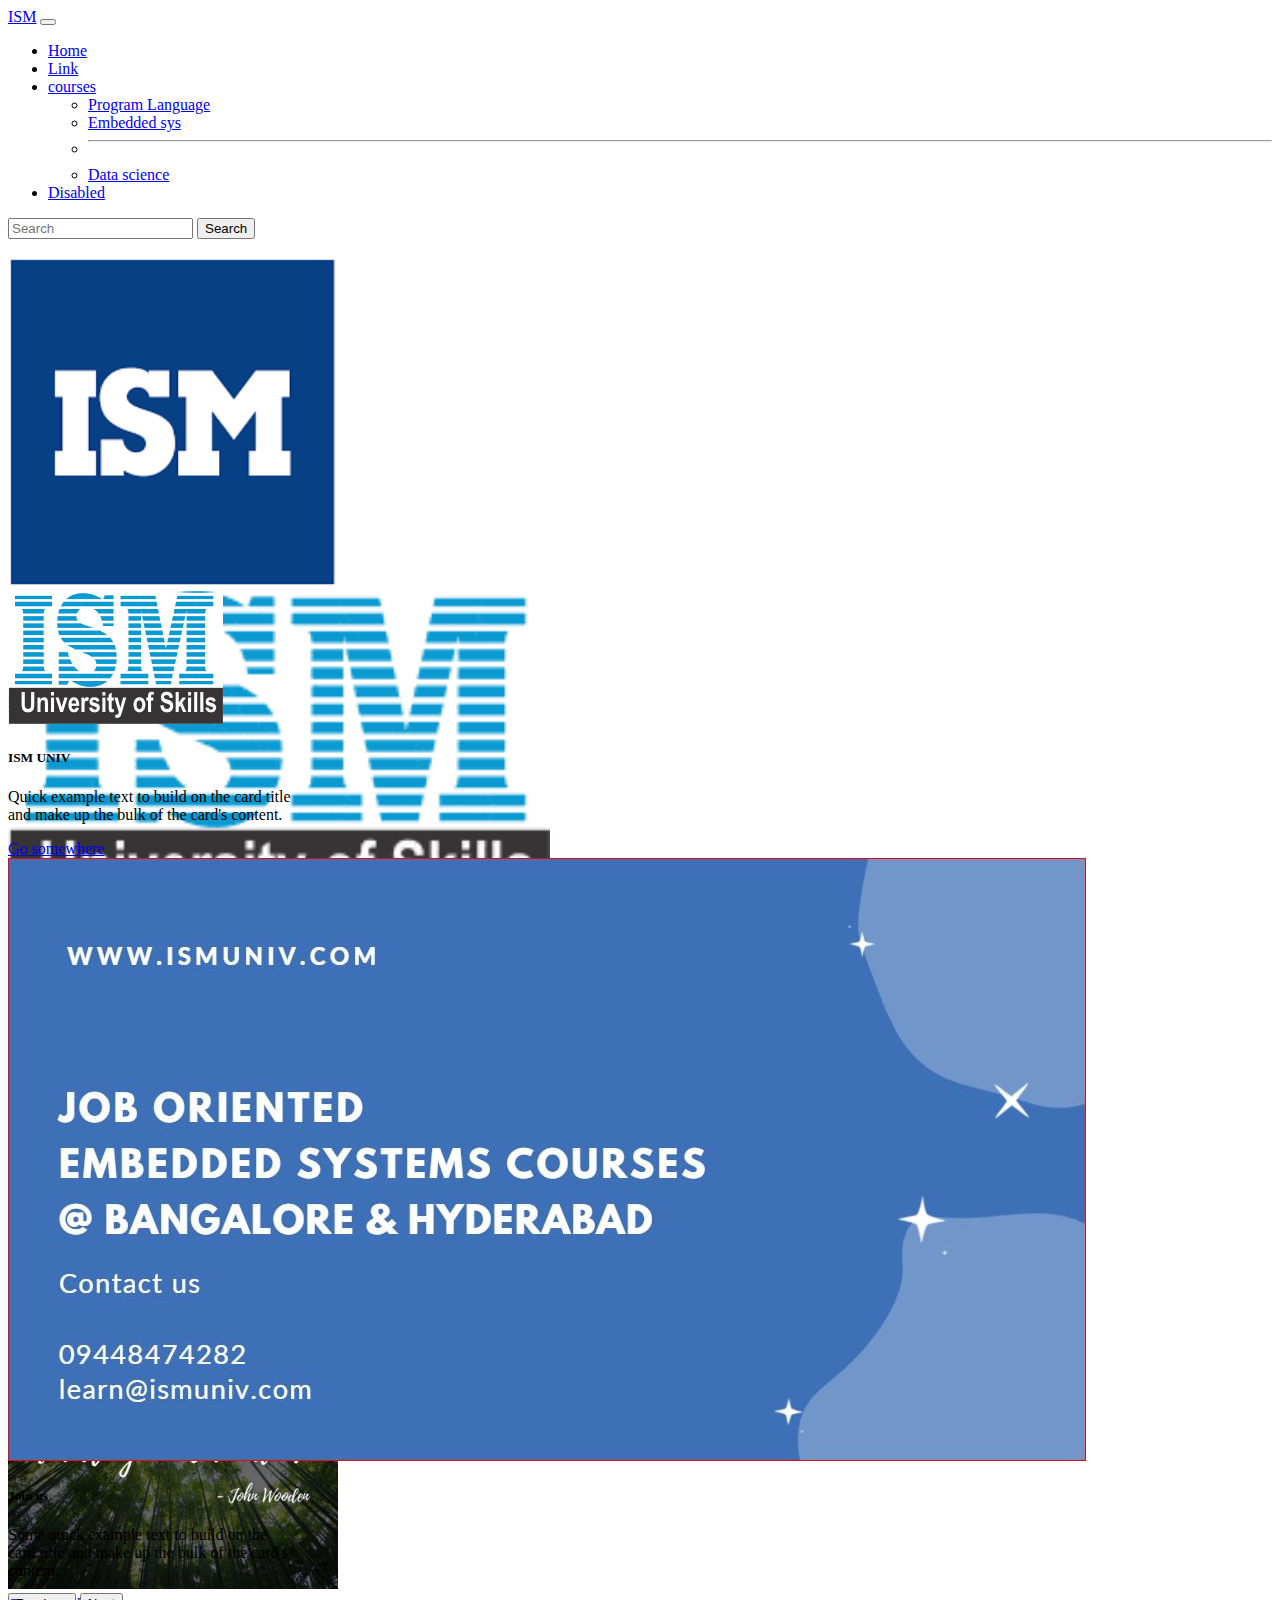
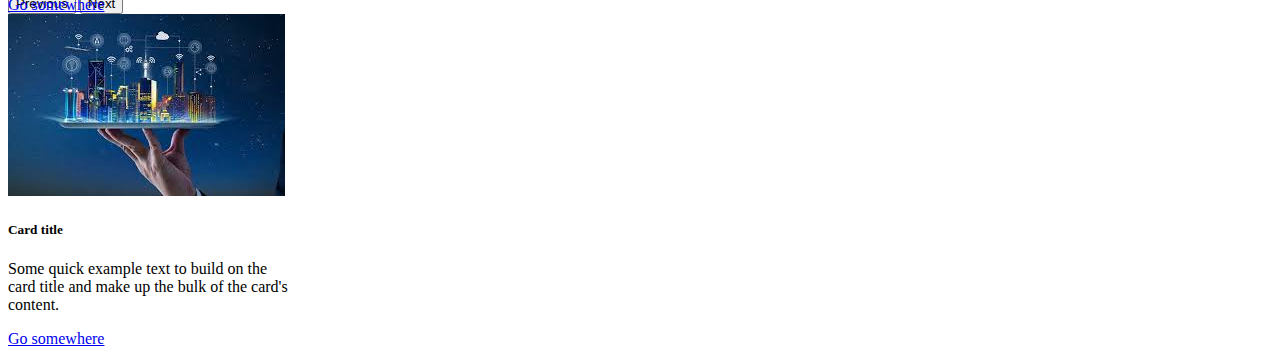
<file: bootstrap/ind.html>
<!doctype html>
<html lang="en">

<head>
  <!-- Required meta tags -->
  <meta charset="utf-8">
  <meta name="viewport" content="width=device-width, initial-scale=1">

  <!-- Bootstrap CSS -->
  <link href="https://cdn.jsdelivr.net/npm/bootstrap@5.0.2/dist/css/bootstrap.min.css" rel="stylesheet"
    integrity="sha384-EVSTQN3/azprG1Anm3QDgpJLIm9Nao0Yz1ztcQTwFspd3yD65VohhpuuCOmLASjC" crossorigin="anonymous">

  <title>Hello, world!</title>
</head>

<body>
  <div class="container-fluid">
    <nav class="navbar navbar-expand-lg navbar-light bg-info">
      <div class="container-fluid">
        <a class="navbar-brand" href="#">ISM</a>
        <button class="navbar-toggler" type="button" data-bs-toggle="collapse" data-bs-target="#navbarSupportedContent"
          aria-controls="navbarSupportedContent" aria-expanded="false" aria-label="Toggle navigation">

          <span class="navbar-toggler-icon"></span>
        </button>
        <div class="collapse navbar-collapse" id="navbarSupportedContent">
          <ul class="navbar-nav me-auto mb-2 mb-lg-0">
            <li class="nav-item">
              <a class="nav-link active" aria-current="page" href="#">Home</a>
            </li>
            <li class="nav-item">
              <a class="nav-link" href="#">Link</a>
            </li>
            <li class="nav-item dropdown">
              <a class="nav-link dropdown-toggle" href="#" id="navbarDropdown" role="button" data-bs-toggle="dropdown"
                aria-expanded="false">courses</a>
              <ul class="dropdown-menu" aria-labelledby="navbarDropdown">
                <li><a class="dropdown-item" href="#">Program Language</a></li>
                <li><a class="dropdown-item" href="#">Embedded sys</a></li>
                <li>
                  <hr class="dropdown-divider">
                </li>
                <li><a class="dropdown-item" href="#">Data science</a></li>
              </ul>
            </li>
            <li class="nav-item">
              <a class="nav-link disabled" href="#" tabindex="-1" aria-disabled="true">Disabled</a>
            </li>
          </ul>
          <form class="d-flex">
            <input class="form-control me-2" type="search" placeholder="Search" aria-label="Search">
            <button class="btn btn-outline-success" type="submit">Search</button>
          </form>
        </div>
      </div>
    </nav>
  </div>

<br>

<div class="container" style="height:300px">
  <div id="carouselExampleControls" class="carousel slide" data-bs-ride="carousel">
    <div class="carousel-inner">
      <div class="carousel-item active">
        <img src="./5.png" class="d-block w-100" style="height:330px;" alt="...">
      </div>
      <div class="carousel-item">
        <img src="./1.png" class="d-block w-100" style="height:330px;"" alt="...">
      </div>
      <div class="carousel-item">
        <img src="./4.jpg" class="d-block w-100" style="height:330px;" alt="...">
      </div>
      <div class="carousel-item">
        <img src="./2.jpg" class="d-block w-100" style="height:330px;"" alt="...">
      </div>
    </div>
    <button class="carousel-control-prev" type="button" data-bs-target="#carouselExampleControls" data-bs-slide="prev">
      <span class="carousel-control-prev-icon" aria-hidden="true"></span>
      <span class="visually-hidden">Previous</span>
    </button>
    <button class="carousel-control-next" type="button" data-bs-target="#carouselExampleControls" data-bs-slide="next">
      <span class="carousel-control-next-icon" aria-hidden="true"></span>
      <span class="visually-hidden">Next</span>
    </button>
  </div>
</div>

<br>


<br>
<div class="containr">
  <div class="row">
    <div class="col"><div class="card" style="width: 18rem;">
      <img src="./1.png" class="card-img-top" alt="...">
      <div class="card-body">
        <h5 class="card-title">ISM UNIV</h5>
        <p class="card-text">Quick example text to build on the card title and make up the bulk of the card's content.</p>
        <a href="#" class="btn btn-primary">Go somewhere</a>
      </div>
    </div></div>
    <div class="col"><div class="card" style="width: 18rem;">
      <img src="./4.jpg" class="card-img-top" alt="...">
      <div class="card-body">
        <h5 class="card-title">Join us</h5>
        <p class="card-text">Some quick example text to build on the card title and make up the bulk of the card's content.</p>
        <a href="#" class="btn btn-primary">Go somewhere</a>
      </div>
    </div></div>
    <div class="col"><div class="card" style="width: 18rem;">
      <img src="./3.jpg" class="card-img-top" alt="...">
      <div class="card-body">
        <h5 class="card-title">Card title</h5>
        <p class="card-text">Some quick example text to build on the card title and make up the bulk of the card's content.</p>
        <a href="#" class="btn btn-primary">Go somewhere</a>
      </div>
    </div></div>
  </div>
</div>

  
  
  
  
  
  
  
  <script src="https://cdn.jsdelivr.net/npm/bootstrap@5.0.2/dist/js/bootstrap.bundle.min.js"
    integrity="sha384-MrcW6ZMFYlzcLA8Nl+NtUVF0sA7MsXsP1UyJoMp4YLEuNSfAP+JcXn/tWtIaxVXM"
    crossorigin="anonymous"></script>


</body>

</html>
</file>
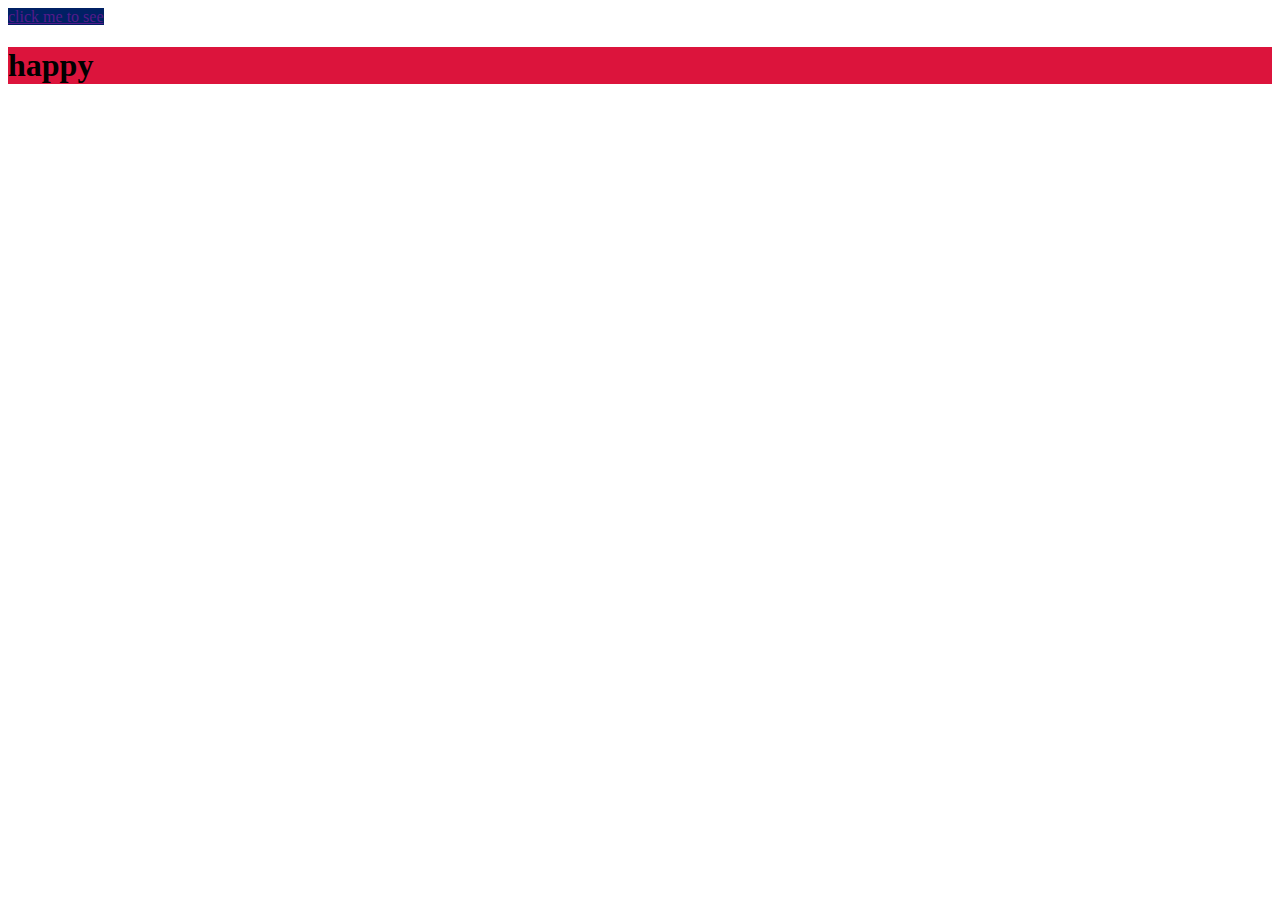
<file: Frnd nd/css/attributs.html>
<!DOCTYPE html>
<head>
    </head>
    <body>
<style>
    h1{
        background-color: crimson;
    }
    a[target] {
        background-color: rgb(0, 32, 100);
    }
</style>
    <a hreF="" target="_blank">click me to see</a>
<h1>happy</h1>

</body>
</html>
</file>
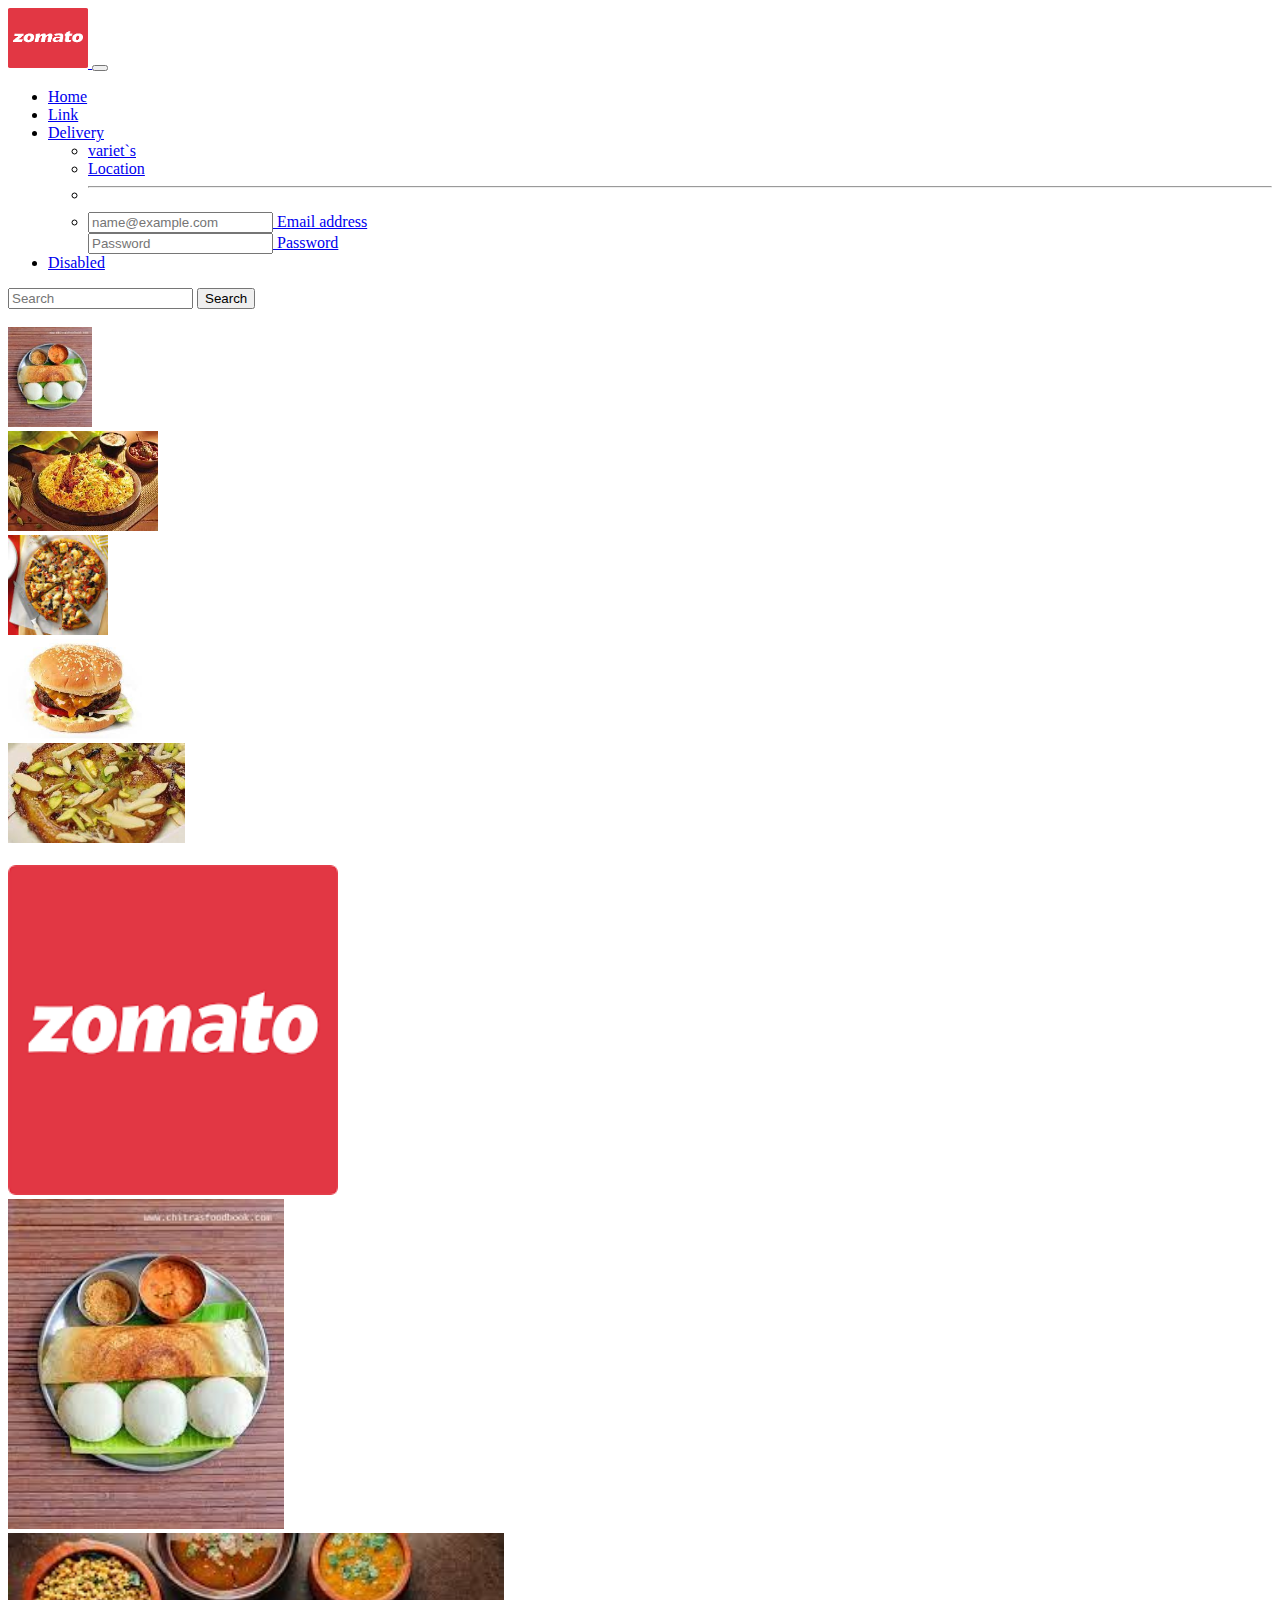
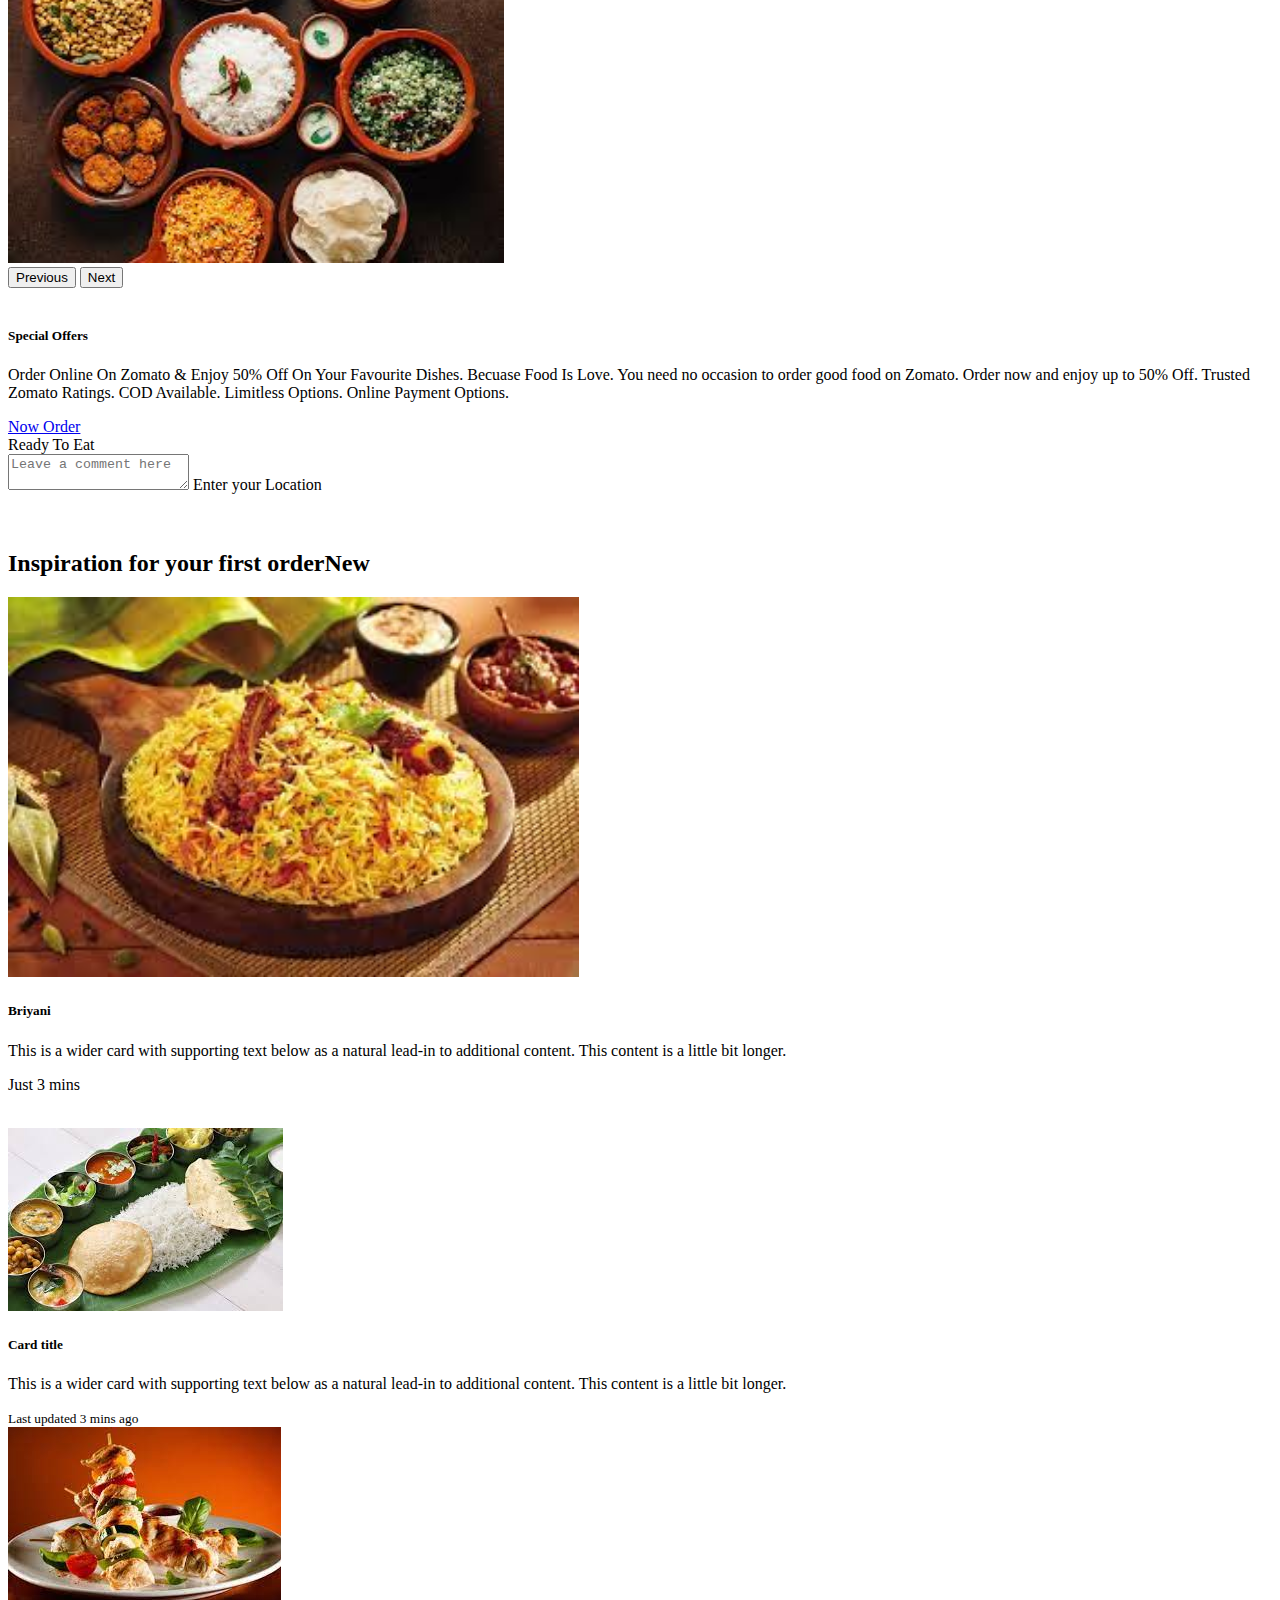
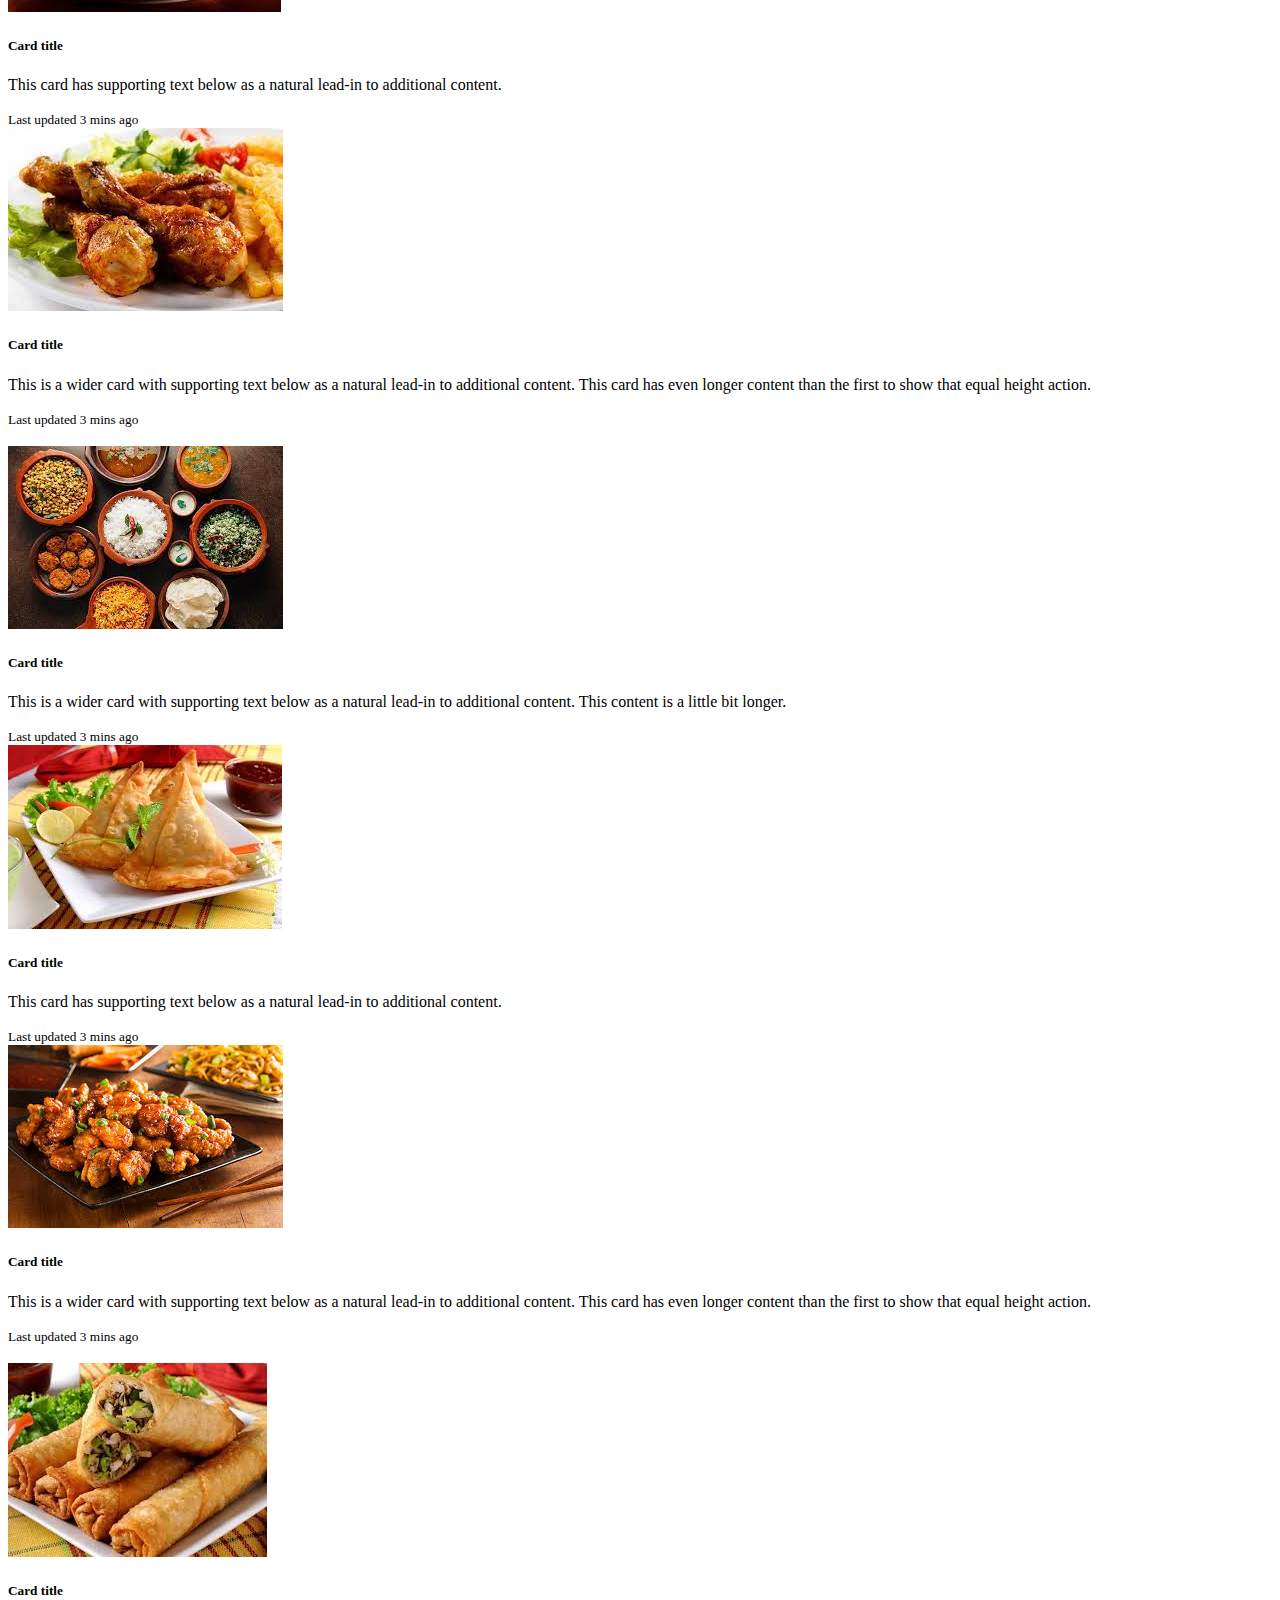
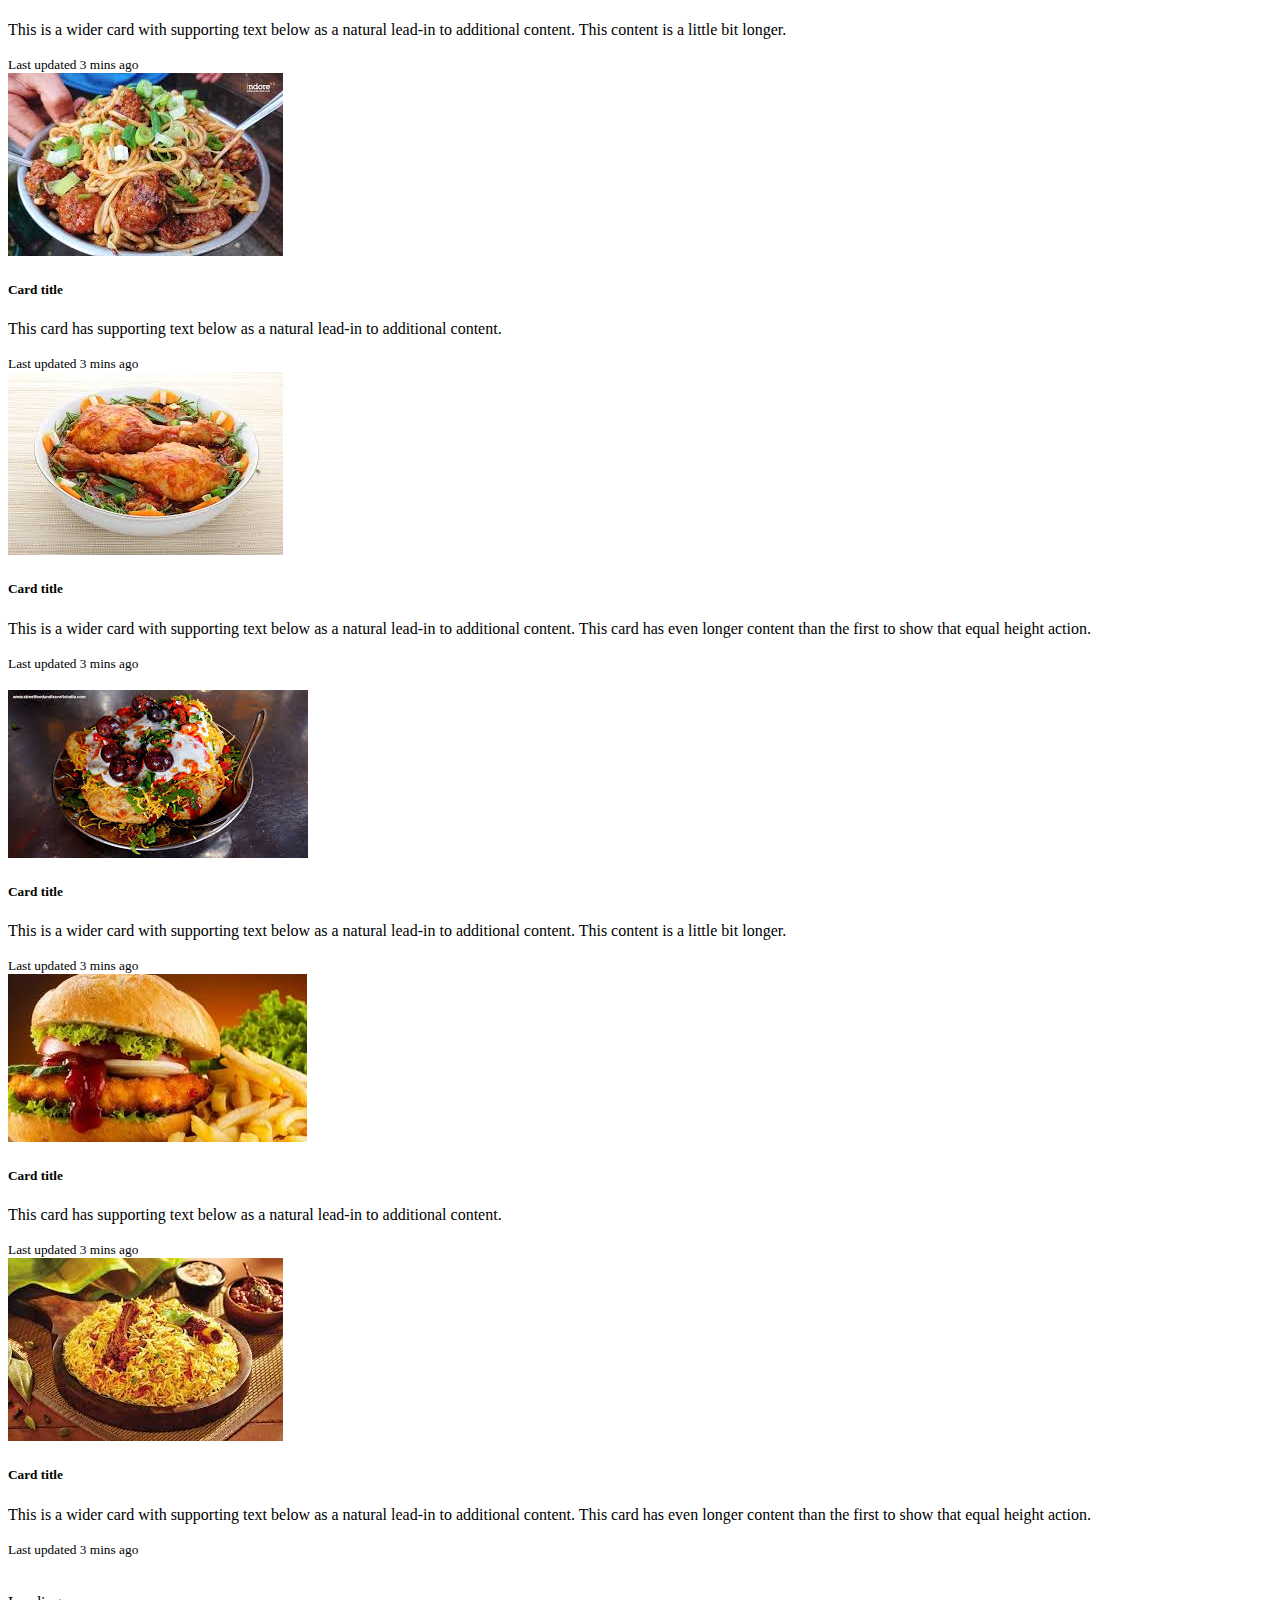
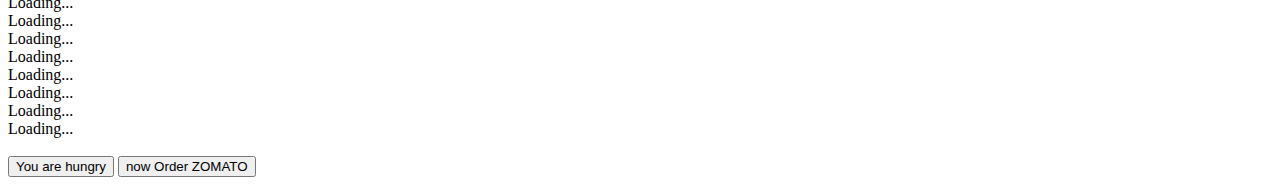
<file: bootstrap/with intrnt/pro/indx.html>
<!doctype html>
<html lang="en">
  <head>
    <!-- Required meta tags -->
    <meta charset="utf-8">
    <meta name="viewport" content="width=device-width, initial-scale=1">

    <!-- Bootstrap CSS -->
    <link href="https://cdn.jsdelivr.net/npm/bootstrap@5.0.2/dist/css/bootstrap.min.css" rel="stylesheet" integrity="sha384-EVSTQN3/azprG1Anm3QDgpJLIm9Nao0Yz1ztcQTwFspd3yD65VohhpuuCOmLASjC" crossorigin="anonymous">

    <title>Hello, world!</title>
  </head>
  <body>
    <nav class="navbar navbar-expand-lg navbar-light bg-warning">
        <div class="container-fluid">
          <a class="navbar-brand" href="#"> <img src="frst.png" alt="" width="80" height="60">
        </a>
          <button class="navbar-toggler" type="button" data-bs-toggle="collapse" data-bs-target="#navbarSupportedContent" aria-controls="navbarSupportedContent" aria-expanded="false" aria-label="Toggle navigation">
            <span class="navbar-toggler-icon"></span>
          </button>
          <div class="collapse navbar-collapse" id="navbarSupportedContent">
            <ul class="navbar-nav me-auto mb-2 mb-lg-0">
              <li class="nav-item">
                <a class="nav-link active" aria-current="page" href="#">Home</a>
              </li>
              <li class="nav-item">
                <a class="nav-link" href="#">Link</a>
              </li>
              <li class="nav-item dropdown">
                <a class="nav-link dropdown-toggle" href="#" id="navbarDropdown" role="button" data-bs-toggle="dropdown" aria-expanded="false">
                  Delivery
                </a>
                <ul class="dropdown-menu" aria-labelledby="navbarDropdown">
                  <li><a class="dropdown-item" href="#">variet`s</a></li>
                  <li><a class="dropdown-item" href="#">Location</a></li>
                  <li><hr class="dropdown-divider"></li>
                  <li><a class="dropdown-item" href="#"><div class="form-floating mb-3">
                    <input type="email" class="form-control" id="floatingInput" placeholder="name@example.com">
                    <label for="floatingInput">Email address</label>
                  </div>
                  <div class="form-floating">
                    <input type="password" class="form-control" id="floatingPassword" placeholder="Password">
                    <label for="floatingPassword">Password</label>
                  </div></a></li>
                </ul>
              </li>
              <li class="nav-item">
                <a class="nav-link disabled" href="#" tabindex="-1" aria-disabled="true">Disabled</a>
              </li>
            </ul>
            <form class="d-flex">
              <input class="form-control me-2" type="search" placeholder="Search" aria-label="Search">
              <button class="btn btn-outline-success" type="submit">Search</button>
            </form>
          </div>
        </div>
      </nav>
      <br>
      <div class="container-fluid overflow-hidden">
        <div class="row  ">
          <div class="col">
            <div class="p-2 border bg-light"><img src="1.jfif" class="img-fluid" style="height:100px;" alt="..."></div>
          </div>
          <div class="col">
            <div class="p-1 border bg-light"><img src="2.jfif" class="img-fluid" style="height:100px;" alt="..."></div>
          </div>
          <div class="col">
            <div class="p-1 border bg-light"><img src="3.jfif" class="img-fluid" style="height:100px;"alt="..."></div>
          </div>
          <div class="col">
            <div class="p-1 border bg-light"><img src="4.jfif" class="img-fluid" style="height:100px;" alt="..."></div>
          </div>
          <div class="col">
            <div class="p-1 border bg-light"><img src="5.jfif" class="img-fluid"  style="height:100px;"alt="..."></div>
          </div>
          
        </div>
      </div>
      <br>
      <div class="contaniner-fluid" style="height:250">
      <div id="carouselExampleControls" class="carousel slide" data-bs-ride="carousel">
        <div class="carousel-inner">
          <div class="carousel-item active">
            <img src="frst.png" class="d-block w-100" style="height:330px" alt="...">
          </div>
          <div class="carousel-item">
            <img src="1.jfif" class="d-block w-100" style="height: 330px;"  alt="...">
          </div>
          <div class="carousel-item">
            <img src="53.jfif" class="d-block w-100" style="height:330px;"  alt="...">
          </div>
        </div>
        <button class="carousel-control-prev" type="button" data-bs-target="#carouselExampleControls" data-bs-slide="prev">
          <span class="carousel-control-prev-icon" aria-hidden="true"></span>
          <span class="visually-hidden">Previous</span>
        </button>
        <button class="carousel-control-next" type="button" data-bs-target="#carouselExampleControls" data-bs-slide="next">
          <span class="carousel-control-next-icon" aria-hidden="true"></span>
          <span class="visually-hidden">Next</span>
        </button>
      </div>
      </div>
      <br>
      <div class="card text-center">
        <div class="card-header">
          
        </div>
        <div class="card-body">
          <h5 class="card-title">Special Offers</h5>
          <p class="card-text">Order Online On Zomato & Enjoy 50% Off On Your Favourite Dishes. Becuase Food Is Love. You need no occasion to order good food on Zomato. Order now and enjoy up to 50% Off. Trusted Zomato Ratings. COD Available. Limitless Options. Online Payment Options.</p>
          <a href="#" class="btn btn-primary">Now Order</a>
        </div>
        <div class="card-footer text-muted">
          Ready To Eat
        </div>
        <div class="form-floating">
          <textarea class="form-control" placeholder="Leave a comment here" id="floatingTextarea"></textarea>
          <label for="floatingTextarea">Enter your Location</label>
        </div>
      </div>
      <br>
      <br>
      <h2>Inspiration for your first order<span class="badge bg-success">New</span></h2>
      <div class="card bg-dark text-white">
  <img   src="2.jfif" class="card-img" style="height:380px;" alt="...">
  <div class="card-img-overlay">
    <h5 class="card-title">Briyani</h5>
    <p class="card-text">This is a wider card with supporting text below as a natural lead-in to additional content. This content is a little bit longer.</p>
    <p class="card-text">Just 3 mins</p>
  </div>
</div>
<br>
<div class="row row-cols-1 row-cols-md-3 g-4">
  <div class="col">
    <div class="card h-100">
      <img src="49.jfif" class="card-img-top" alt="...">
      <div class="card-body">
        <h5 class="card-title">Card title</h5>
        <p class="card-text">This is a wider card with supporting text below as a natural lead-in to additional content. This content is a little bit longer.</p>
      </div>
      <div class="card-footer">
        <small class="text-muted">Last updated 3 mins ago</small>
      </div>
    </div>
  </div>
  <div class="col">
    <div class="card h-100">
      <img src="51.jfif" class="card-img-top" alt="...">
      <div class="card-body">
        <h5 class="card-title">Card title</h5>
        <p class="card-text">This card has supporting text below as a natural lead-in to additional content.</p>
      </div>
      <div class="card-footer">
        <small class="text-muted">Last updated 3 mins ago</small>
      </div>
    </div>
  </div>
  <div class="col">
    <div class="card h-100">
      <img src="52.jfif" class="card-img-top" alt="...">
      <div class="card-body">
        <h5 class="card-title">Card title</h5>
        <p class="card-text">This is a wider card with supporting text below as a natural lead-in to additional content. This card has even longer content than the first to show that equal height action.</p>
      </div>
      <div class="card-footer">
        <small class="text-muted">Last updated 3 mins ago</small>
      </div>
    </div>
  </div>
</div>
<br>
<div class="row row-cols-1 row-cols-md-3 g-4">
  <div class="col">
    <div class="card h-100">
      <img src="53.jfif" class="card-img-top" alt="...">
      <div class="card-body">
        <h5 class="card-title">Card title</h5>
        <p class="card-text">This is a wider card with supporting text below as a natural lead-in to additional content. This content is a little bit longer.</p>
      </div>
      <div class="card-footer">
        <small class="text-muted">Last updated 3 mins ago</small>
      </div>
    </div>
  </div>
  <div class="col">
    <div class="card h-100">
      <img src="54.jfif" class="card-img-top" alt="...">
      <div class="card-body">
        <h5 class="card-title">Card title</h5>
        <p class="card-text">This card has supporting text below as a natural lead-in to additional content.</p>
      </div>
      <div class="card-footer">
        <small class="text-muted">Last updated 3 mins ago</small>
      </div>
    </div>
  </div>
  <div class="col">
    <div class="card h-100">
      <img src="55.jfif" class="card-img-top" alt="...">
      <div class="card-body">
        <h5 class="card-title">Card title</h5>
        <p class="card-text">This is a wider card with supporting text below as a natural lead-in to additional content. This card has even longer content than the first to show that equal height action.</p>
      </div>
      <div class="card-footer">
        <small class="text-muted">Last updated 3 mins ago</small>
      </div>
    </div>
  </div>
</div>
<br>
<div class="row row-cols-1 row-cols-md-3 g-4">
  <div class="col">
    <div class="card h-100">
      <img src="56.jfif" class="card-img-top" alt="...">
      <div class="card-body">
        <h5 class="card-title">Card title</h5>
        <p class="card-text">This is a wider card with supporting text below as a natural lead-in to additional content. This content is a little bit longer.</p>
      </div>
      <div class="card-footer">
        <small class="text-muted">Last updated 3 mins ago</small>
      </div>
    </div>
  </div>
  <div class="col">
    <div class="card h-100">
      <img src="57.jfif" class="card-img-top" alt="...">
      <div class="card-body">
        <h5 class="card-title">Card title</h5>
        <p class="card-text">This card has supporting text below as a natural lead-in to additional content.</p>
      </div>
      <div class="card-footer">
        <small class="text-muted">Last updated 3 mins ago</small>
      </div>
    </div>
  </div>
  <div class="col">
    <div class="card h-100">
      <img src="58.jfif" class="card-img-top" alt="...">
      <div class="card-body">
        <h5 class="card-title">Card title</h5>
        <p class="card-text">This is a wider card with supporting text below as a natural lead-in to additional content. This card has even longer content than the first to show that equal height action.</p>
      </div>
      <div class="card-footer">
        <small class="text-muted">Last updated 3 mins ago</small>
      </div>
    </div>
  </div>
</div>
<br>
<div class="row row-cols-1 row-cols-md-3 g-4">
  <div class="col">
    <div class="card h-100">
      <img src="59.jfif" class="card-img-top" alt="...">
      <div class="card-body">
        <h5 class="card-title">Card title</h5>
        <p class="card-text">This is a wider card with supporting text below as a natural lead-in to additional content. This content is a little bit longer.</p>
      </div>
      <div class="card-footer">
        <small class="text-muted">Last updated 3 mins ago</small>
      </div>
    </div>
  </div>
  <div class="col">
    <div class="card h-100">
      <img src="60.jfif" class="card-img-top" alt="...">
      <div class="card-body">
        <h5 class="card-title">Card title</h5>
        <p class="card-text">This card has supporting text below as a natural lead-in to additional content.</p>
      </div>
      <div class="card-footer">
        <small class="text-muted">Last updated 3 mins ago</small>
      </div>
    </div>
  </div>
  <div class="col">
    <div class="card h-100">
      <img src="2.jfif" class="card-img-top" alt="...">
      <div class="card-body">
        <h5 class="card-title">Card title</h5>
        <p class="card-text">This is a wider card with supporting text below as a natural lead-in to additional content. This card has even longer content than the first to show that equal height action.</p>
      </div>
      <div class="card-footer">
        <small class="text-muted">Last updated 3 mins ago</small>
      </div>
    </div>
  </div>
</div>
<br>
<br>
<div class="spinner-grow text-primary" role="status">
  <span class="visually-hidden">Loading...</span>
</div>
<div class="spinner-grow text-secondary" role="status">
  <span class="visually-hidden">Loading...</span>
</div>
<div class="spinner-grow text-success" role="status">
  <span class="visually-hidden">Loading...</span>
</div>
<div class="spinner-grow text-danger" role="status">
  <span class="visually-hidden">Loading...</span>
</div>
<div class="spinner-grow text-warning" role="status">
  <span class="visually-hidden">Loading...</span>
</div>
<div class="spinner-grow text-info" role="status">
  <span class="visually-hidden">Loading...</span>
</div>
<div class="spinner-grow text-light" role="status">
  <span class="visually-hidden">Loading...</span>
</div>
<div class="spinner-grow text-dark" role="status">
  <span class="visually-hidden">Loading...</span>
</div>
<br>
<div class="bg-info clearfix">
  <button type="button" class="btn btn-secondary float-start">You are hungry</button>
  <button type="button" class="btn btn-secondary float-end">now Order ZOMATO</button>
</div>



      
    

    
    <script src="https://cdn.jsdelivr.net/npm/bootstrap@5.0.2/dist/js/bootstrap.bundle.min.js" integrity="sha384-MrcW6ZMFYlzcLA8Nl+NtUVF0sA7MsXsP1UyJoMp4YLEuNSfAP+JcXn/tWtIaxVXM" crossorigin="anonymous"></script>

   
  </body>
</html>
</file>
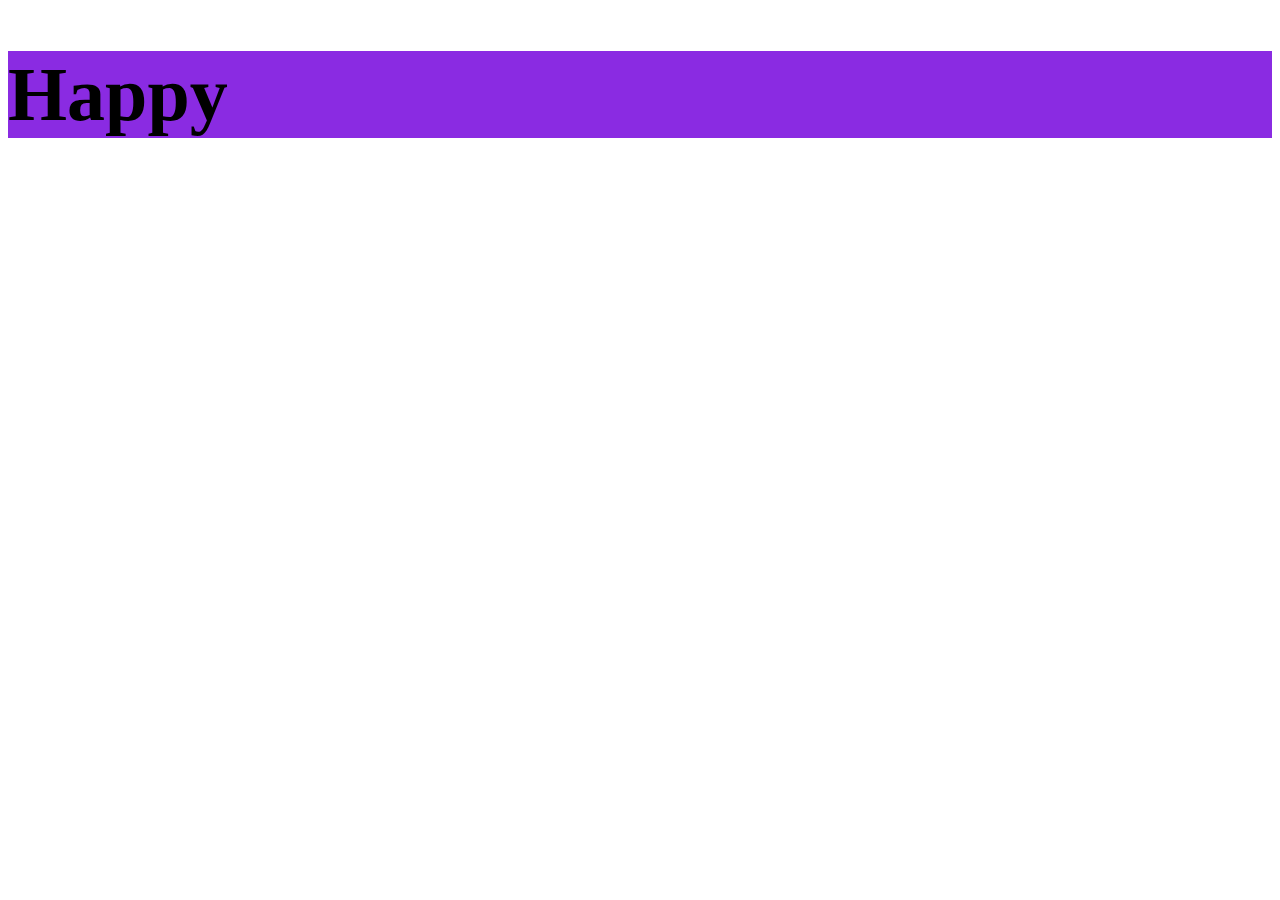
<file: Frnd nd/css/boxsing/ind.html>
<!DOCTYPE html>

<html>
    <head>
        <meta charset="utf-8">
        <meta http-equiv="X-UA-Compatible" content="IE=edge">
        <title></title>
        <meta name="description" content="">
        <meta name="viewport" content="width=device-width, initial-scale=1">
        <link rel="stylesheet" href="">
    </head>
    <body>
     <style>
div{
    background-color: blueviolet;
    border: bottom 10px;
    border-top: 10px;
    font-size: 38px;
}

     </style>   
        <div>
        <h1>Happy </h1>
        </div>
     
    </body>
</html>
</file>
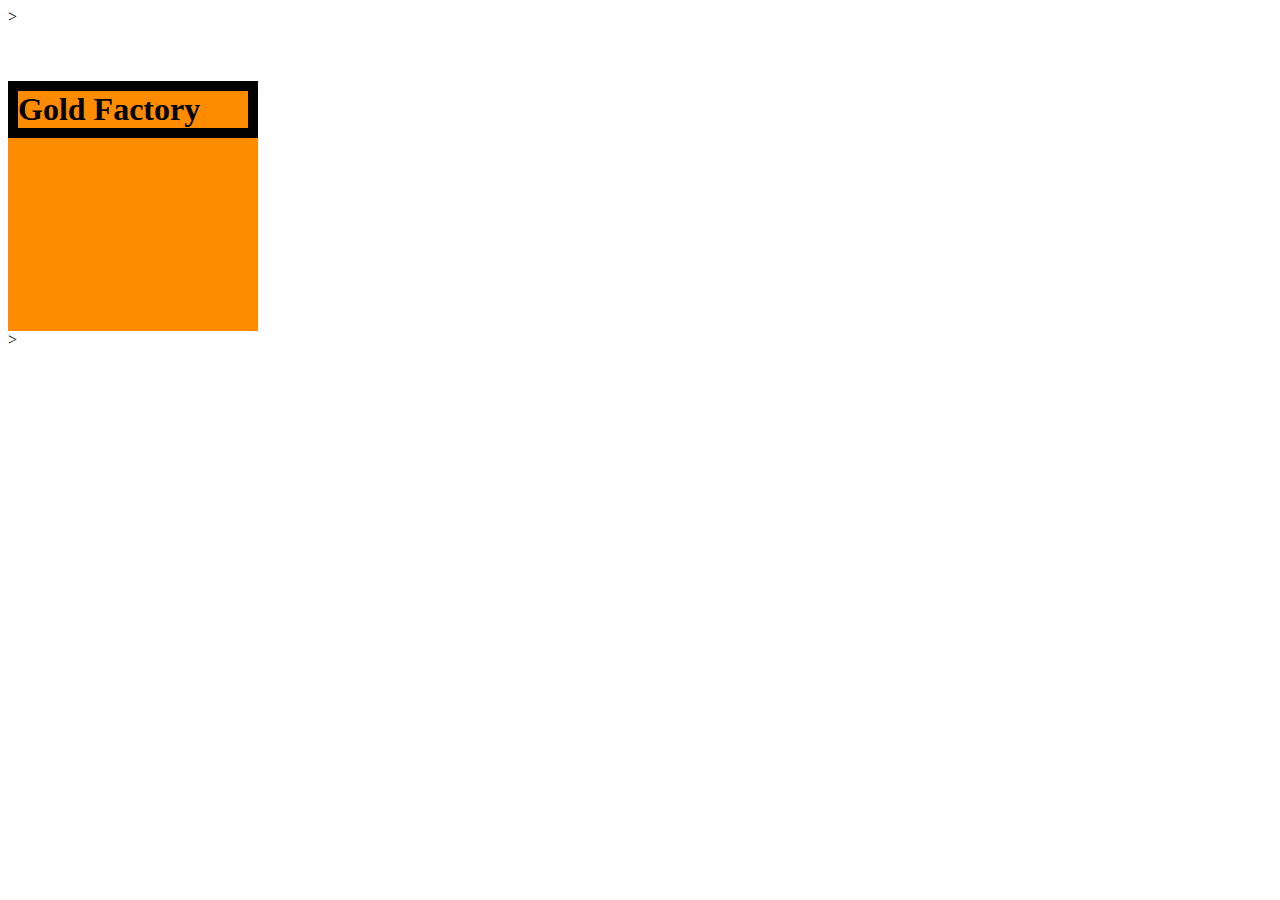
<file: Frnd nd/css/boxsing/indx.html>
<!DOCTYPE html>
<html>
<head>
    </head>>
    <body>
<style>
div{
background-color: darkorange;
width: 250px;
height: 250px;
}
h1{
margin-top: 55px;
border: 10px solid black;
}
</style>
<div>
    <h1>Gold Factory</h1>
</div>
</body>>
</html> 





    </body>
</html>
</file>
